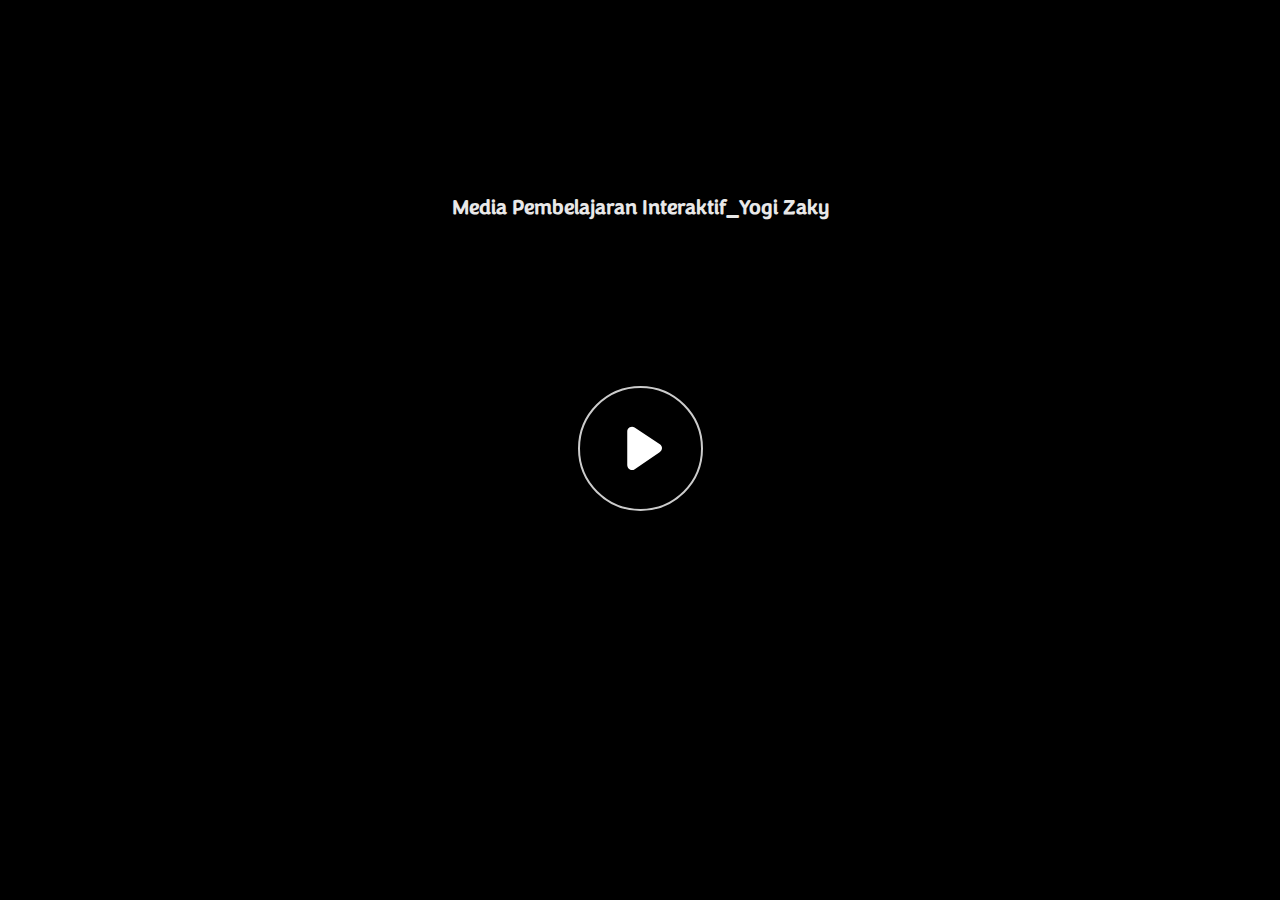
<file: index.html>
﻿<!doctype html>
<html lang="id-ID">
<head>
  <meta charset="utf-8">
  <!-- Created using Storyline 360 x64 - http://www.articulate.com  -->
  <!-- version: 3.106.35891.0 -->
  <title>Media Pembelajaran Interaktif_Yogi Zaky</title>
  <meta http-equiv="x-ua-compatible" content="IE=edge"/>
  <meta name="viewport" content="width=device-width,initial-scale=1,user-scalable=no,shrink-to-fit=no,minimal-ui"/>
  <meta name="apple-mobile-web-app-capable" content="yes"/>
  <style>
    html, body { height: 100%; padding: 0; margin: 0 }
    #app { height: 100%; width: 100%; }
  </style>

  <script>
    window.DS = {};
    window.globals = {
      DATA_PATH_BASE: '',
      HAS_FRAME: true,
      HAS_SLIDE: true,

      lmsPresent: false,
      tinCanPresent: false,
      cmi5Present: false,
      aoSupport: false,
      scale: 'LockedFit',
      captureRc: false,
      browserSize: 'optimal',
      bgColor: '#282828',
      features: 'DropInBase,LocalizationCaptionReview,MultipleQuizTracking,PlayerSizeOption',
      themeName: 'unified',
      preloaderColor: '#FFFFFF',
      suppressAnalytics: false,
      productChannel: 'stable',
      publishSource: 'storyline',
      aid: 'aid|f4f74f90-67a0-53ce-b153-fd364ae0b8ae',
      cid: '0b6b1bb6-2cb1-4160-aae7-8159f3003866',
      playerVersion: '3.106.35891.0',
      publishTimestamp: '2025-12-18T18:23:37.5723066Z',
      maxIosVideoElements: 10,
      connectionSettings: { message: 'Anda%20sedang%20luring.%20Mencoba%20menyambungkan%20kembali...', useDarkTheme: false, mode: 'disabled' },
      hasFeature: function(feature) {
        return this.features.split(',').includes(feature);
      },
      
      parseParams: function(qs) {
        if (window.globals.parsedParams != null) {
          return window.globals.parsedParams;
        }
        qs = (qs || window.location.search.substr(1)).split('+').join(' ');
        var params = {},
            tokens,
            re = /[?&]?([^=]+)=([^&]*)/g;

        while (tokens = re.exec(qs)) {
          params[decodeURIComponent(tokens[1]).trim()] =
            decodeURIComponent(tokens[2]).trim();
        }
        window.globals.parsedParams = params;
        return params;
      }

    };

    if (window.flagsUnderTest != null) {
      window.globals.features = window.flagsUnderTest.reduce((accum, feature) => {
        if (!accum.includes(feature)) {
          accum.push(feature);
        }
        return accum;
      }, window.globals.features.split(',')).join();
    }
  </script>
  <script>
    var isIe11 = ('ActiveXObject' in window || window.MSBlobBuilder != null)
      && window.msCrypto != null && !window.ActiveXObject;
    if (isIe11) {
      window.globals.unsupportedBrowser = true;
      document.write(atob('[base64]'));
    }
  </script>

  <script>
    if (window.globals.hasFeature('Localization')) {
      
      
    }
  </script>

  
  
  <script>window.THREE = { };</script>
  
</head>
<body style="background: #282828" class="cs-HTML theme-unified">
  <!-- 360 -->
  <script>!function(){var e,i=/iPhone/i,o=/iPod/i,n=/iPad/i,t=/\biOS-universal(?:.+)Mac\b/i,r=/\bAndroid(?:.+)Mobile\b/i,a=/Android/i,d=/(?:SD4930UR|\bSilk(?:.+)Mobile\b)/i,p=/Silk/i,l=/Windows Phone/i,u=/\bWindows(?:.+)ARM\b/i,b=/BlackBerry/i,s=/BB10/i,c=/Opera Mini/i,f=/\b(CriOS|Chrome)(?:.+)Mobile/i,h=/Mobile(?:.+)Firefox\b/i,v=function(e){return void 0!==e&&"MacIntel"===e.platform&&"number"==typeof e.maxTouchPoints&&e.maxTouchPoints>1&&"undefined"==typeof MSStream};e=function(e){var m={userAgent:"",platform:"",maxTouchPoints:0};e||"undefined"==typeof navigator?"string"==typeof e?m.userAgent=e:e&&e.userAgent&&(m={userAgent:e.userAgent,platform:e.platform,maxTouchPoints:e.maxTouchPoints||0}):m={userAgent:navigator.userAgent,platform:navigator.platform,maxTouchPoints:navigator.maxTouchPoints||0};var g=m.userAgent,y=g.split("[FBAN");void 0!==y[1]&&(g=y[0]),void 0!==(y=g.split("Twitter"))[1]&&(g=y[0]);var A=function(e){return function(i){return i.test(e)}}(g),w={apple:{phone:A(i)&&!A(l),ipod:A(o),tablet:!A(i)&&(A(n)||v(m))&&!A(l),universal:A(t),device:(A(i)||A(o)||A(n)||A(t)||v(m))&&!A(l)},amazon:{phone:A(d),tablet:!A(d)&&A(p),device:A(d)||A(p)},android:{phone:!A(l)&&A(d)||!A(l)&&A(r),tablet:!A(l)&&!A(d)&&!A(r)&&(A(p)||A(a)),device:!A(l)&&(A(d)||A(p)||A(r)||A(a))||A(/\bokhttp\b/i)},windows:{phone:A(l),tablet:A(u),device:A(l)||A(u)},other:{blackberry:A(b),blackberry10:A(s),opera:A(c),firefox:A(h),chrome:A(f),device:A(b)||A(s)||A(c)||A(h)||A(f)},any:!1,phone:!1,tablet:!1};return w.any=w.apple.device||w.android.device||w.windows.device||w.other.device,w.phone=w.apple.phone||w.android.phone||w.windows.phone,w.tablet=w.apple.tablet||w.android.tablet||w.windows.tablet,w}(),"object"==typeof exports&&"undefined"!=typeof module?module.exports=e:"function"==typeof define&&define.amd?define((function(){return e})):this.isMobile=e}();
    window.isMobile.apple.tablet = window.isMobile.apple.tablet ||
      (navigator.platform === 'MacIntel' && navigator.maxTouchPoints > 1);
    window.isMobile.apple.device = window.isMobile.apple.device || window.isMobile.apple.tablet;
    window.isMobile.tablet = window.isMobile.tablet || window.isMobile.apple.tablet;
    window.isMobile.any = window.isMobile.any || window.isMobile.apple.tablet;
  </script>

  <div id="focus-sink" tabindex="-1"></div>

  <div id="preso"></div>
  <script>
    (function() {

      var classTypes = [ 'desktop', 'mobile', 'phone', 'tablet' ];

      var addDeviceClasses = function(prefix, testObj) {
        var curr, i;
        for (i = 0; i < classTypes.length; i++) {
          curr = classTypes[i];
          if (testObj[curr]) {
            document.body.classList.add(prefix + curr);
          }
        }
      };

      var params = window.globals.parseParams(),
          isDevicePreview = params.devicepreview === '1',
          isPhoneOverride = params.deviceType === 'phone' || (isDevicePreview && params.phone == '1'),
          isTabletOverride = (params.deviceType === 'tablet' || isDevicePreview) && !isPhoneOverride,
          isMobileOverride = isPhoneOverride || isTabletOverride;

      var deviceView = {
        desktop: !window.isMobile.any && !isMobileOverride,
        mobile: window.isMobile.any || isMobileOverride,
        phone: isPhoneOverride || (window.isMobile.phone && !isTabletOverride),
        tablet: isTabletOverride || window.isMobile.tablet
      };

      window.globals.deviceView = deviceView;
      window.isMobile.desktop = !window.isMobile.any;
      window.isMobile.mobile = window.isMobile.any;

      addDeviceClasses('view-', deviceView);

    })();
  </script>
  
  <script src='story_content/triggers.js' type=text/javascript></script>
<script src='story_content/user.js' type=text/javascript></script>
  <div class="slide-loader"></div>

  <script>
    var doc = document, loader = doc.body.querySelector('.slide-loader'); [ 1, 2, 3 ].forEach(function(n) { var d = doc.createElement('div'); d.style.backgroundColor = window.globals.preloaderColor; d.classList.add('mobile-loader-dot'); d.classList.add('dot' + n); loader.appendChild(d); });
  </script>

  <div class="mobile-load-title-overlay" style="display: none">
    <div class="mobile-load-title">Media Pembelajaran Interaktif_Yogi Zaky</div>
  </div>

  <div class="mobile-chrome-warning"></div>

  
<style>
  .warn-connection-dialog {
    display: none;
    background: transparent;
    pointer-events: all;
    position: fixed;
    left: 0;
    top: 0;
    width: 100%;
    height: 100%;
    z-index: 999;
  }

  .warn-connection-content {
    pointer-events: all;
    border-radius: 4px;
    background: white;
    border: 1px solid #E7E7E7;
    color: #333333;
    box-shadow: 0 2px 4px rgba(0, 0, 0, 0.25);
    transition: all 150ms ease-out;
    position: absolute;
    white-space: nowrap;
  }

  .view-phone.is-landscape .warn-connection-content {
    left: 23px;
    bottom: 23px;
  }

  .view-tablet.is-landscape .warn-connection-content {
    left: 50%;
    top: 20px;
    transform: translateX(-50%);
  }

  .view-mobile.is-portrait .warn-connection-content {
    transform: translate(-50%, calc(-100% - 15px));
  }

  .warn-connection-content p {
    display: inline-block;
    margin: 0 8px 0 0;
    line-height: 33px;
    font-size: 11px;
  }

  .warn-connection-content svg {
    position: relative;
    vertical-align: middle;
    margin: 0 2px 2px 8px;
  }

  .view-desktop .warn-connection-content {
    left: 1.5em;
    bottom: 1.5em;
  }

  .view-desktop .warn-connection-content p {
    font-size: 1.1em;
  }

  .is-offline .warn-connection-dialog {
    display: block;
  }

  .is-offline .cs-panel * {
    pointer-events: none !important;
  }

  .is-offline .cs-panel {
    pointer-events: all !important;
  }

  .is-offline #nav-controls * {
    pointer-events: none !important;
  }

  .is-offline #nav-controls {
    pointer-events: all !important;
  }
</style>

<div class="warn-connection-dialog" role="alertdialog" aria-modal="true" tabindex="0" aria-labelledby="warn-connection-message">
  <div class="warn-connection-content">
    <svg width="17" height="15" viewBox="0 0 17 15" xmlns="http://www.w3.org/2000/svg">
      <path fill="#8F0000" stroke="white" d="M16.07,12.98 L15.88,12.23 L9.51,1.21 C8.97,0.26,7.6,0.26,7.06,1.21 L0.69,12.23 C0.15,13.16,0.81,14.36,1.91,14.36 H14.65 C15.47,14.36,16.05,13.7,16.07,12.98 Z"/>
      <path fill="white" stroke="white" d="M8.58,5.5 C8.35,5.28,8.5,5.35,8.21,5.32 C8.09,5.35,7.97,5.49,7.96,5.67 C7.97,5.79,7.98,5.92,7.98,6.04 L7.98,6.04 C7.99,6.17,8,6.31,8.01,6.43 L8.01,6.44 C8.03,6.92,8.06,7.41,8.09,7.9 L8.09,7.9 C8.12,8.39,8.14,8.88,8.17,9.37 C8.17,9.39,8.18,9.42,8.2,9.44 C8.23,9.46,8.25,9.47,8.28,9.47 C8.31,9.47,8.34,9.46,8.35,9.44 C8.37,9.43,8.38,9.4,8.39,9.35 L8.39,9.34 C8.39,9.24,8.4,9.15,8.4,9.05 L8.4,9.05 C8.41,8.96,8.41,8.86,8.42,8.75 C8.43,8.44,8.45,8.12,8.47,7.81 L8.47,7.81 C8.49,7.49,8.51,7.18,8.53,6.87 C8.55,6.46,8.56,6.05,8.59,5.64 L8.6,5.62 C8.6,5.57,8.59,5.53,8.58,5.5 L8.21,5.32 Z"/>
      <circle fill="white" stroke="white" cx="8.3" cy="11.35" r="0.3"/>
    </svg>
    <p id="warn-connection-message">You are offline. Trying to reconnect...</p>
  </div>
</div>

<script>
  (function() {
    window.DS.connection = {
      warningShown: false,
      assets: {},
      loadingAssetGroup: false,
      retryDelay: 500
    };

    var connectionSettings = window.globals.connectionSettings || {};

    var useConnectionMessages = window.AbortController != null &&
      window.location.protocol != 'file:' &&
      connectionSettings.mode === 'normal';

    window.DS.connection.useConnectionMessages = useConnectionMessages;

    var assetCount = 0;
    var checkLoadedId;


    if (useConnectionMessages && connectionSettings != null) {
      var contentEl = document.querySelector('.warn-connection-content');
      var messageEl = contentEl.querySelector('p');

      if (connectionSettings.useDarkTheme) {
        contentEl.style.borderColor = '#BABBBA';
        contentEl.style.backgroundColor = '#282828';
        contentEl.style.color = '#FFFFFF';
      }

      if (connectionSettings.message != null) {
        messageEl.textContent = window.decodeURIComponent(connectionSettings.message);
      }
    }

    function checkAssetsReady() {
      for (var i in DS.connection.assets) {
        if (!DS.connection.assets[i].success) {
          return false;
        }
      }
      return true;
    }

    function stopAssetGroup() {
      if (!useConnectionMessages) { return; }

      assetCount = 0;

      DS.connection.oldAssetGroup = DS.connection.assets;
      DS.connection.assets = {};
      DS.connection.loadingAssetGroup = false;
      clearInterval(checkLoadedId);
    }

    function startAssetGroup() {
      if (!useConnectionMessages) { return; }
      var ticks = 0;
      clearInterval(checkLoadedId);
      checkLoadedId = setInterval(function() {
        var loaded = 0;
        if (assetCount === 0 && loaded === 0) {
          clearInterval(checkLoadedId);
          return;
        }

        for (var i in DS.connection.assets) {
          if (DS.connection.assets[i].success) {
            loaded++;
          }
        }

        if (assetCount === loaded && checkAssetsReady()) {
          for (var i in DS.connection.assets) {
            if (DS.connection.assets[i].action) {
              DS.connection.assets[i].action();
            }
          }
          hideWarning();
          stopAssetGroup();
        }
      }, 100)
    }

    function requiredAsset(url, action, retry, type) {
      if (!useConnectionMessages) { return; }
      if (DS.connection.assets[url]) { return; }

      DS.connection.assets[url] = {
        success: false, action: action, retry: retry, type: type
      };
      assetCount = Object.keys(DS.connection.assets).length;
      if (!DS.connection.loadingAssetGroup) {
        startAssetGroup();
      }
      DS.connection.loadingAssetGroup = true;
    }

    function assetLoaded(url) {
      if (!useConnectionMessages) { return; }
      if (DS.connection.assets[url]) {
        DS.connection.assets[url].success = true;
      }
    }

    function assetFailed(url) {
      if (!useConnectionMessages) { return; }
      if (!DS.connection.assets[url]) {
        if (/\.js$/.test(url) && url.indexOf('transcripts') === -1) {
          setTimeout(function() {
            if (DS.connection.lastSlideLoaded != null) {
              DS.connection.lastSlideLoaded();
            }
          }, DS.connection.retryDelay);
        }
        return;
      }
      if (!DS.connection.warningShown) { showWarning(); }
      if (DS.connection.assets[url].retry) {
        setTimeout(function() {
          if (!DS.connection.assets[url].success) {
            DS.connection.assets[url].retry()
          }
        }, DS.connection.retryDelay);
      }
    }

    function hideWarning() {
      document.body.classList.remove('is-offline');
      DS.connection.warningShown = false;
      enableKeys();
    }
    DS.connection.hideWarning = hideWarning

    function showWarning(btn) {
      document.body.classList.add('is-offline')
      DS.connection.warningShown = true;
      updateWarningPosition();
      disableKeys();
    }

    function updateWarningPosition() {
      if (!DS.connection.warningShown) {
        return;
      }

      var isPortrait = document.body.classList.contains('is-portrait');
      var isMobile = document.body.classList.contains('view-mobile');
      var warningEl = document.querySelector('.warn-connection-content');

      if (isPortrait && isMobile) {
        var slide = document.querySelector('.primary-slide');
        var slideRect = slide != null
          ? slide.getBoundingClientRect()
          : { top: window.innerHeight, left: 0, width: window.innerWidth };

        warningEl.style.top = `${slideRect.top}px`
        warningEl.style.left = `${slideRect.left + slideRect.width / 2}px`
      } else {
        warningEl.style.top = null;
        warningEl.style.left = null;
      }

      window.requestAnimationFrame(updateWarningPosition);
    }

    function onDisableKeyDown(e) {
      e.preventDefault();
      e.stopImmediatePropagation();
    }

    function onDisableKeyUp(e) {
      e.preventDefault();
      e.stopImmediatePropagation();
    }

    var accStyle = document.createElement('style');
    var warnDialogEl = document.querySelector('.warn-connection-dialog');

    function disableKeys() {
      if (DS.views && DS.views.nsStack && DS.views.nsStack.length === 1) {
        DS.views.nsStack[0].tabReachable = false
        DS.views.nsStack[0].updateTabIndex(true);
      }

      accStyle.innerHTML = '.acc-shadow-dom { display: none; }';
      document.body.appendChild(accStyle);

      warnDialogEl.parentNode.append(warnDialogEl);
      warnDialogEl.focus();
    }

    function enableKeys() {
      accStyle.remove();
      if (DS.views && DS.views.nsStack && DS.views.nsStack.length === 1 && DS.views.nsStack[0].name === '_frame') {
        DS.views.nsStack[0].tabReachable = true;
        DS.views.nsStack[0].updateTabIndex();
      }
    }

    // these will all be noops if the feature flag isn't set in
    // the data and `window.globals.features`
    DS.connection.requiredAsset = requiredAsset;
    DS.connection.assetLoaded = assetLoaded;
    DS.connection.assetFailed = assetFailed;
    DS.connection.stopAssetGroup = stopAssetGroup;
    DS.connection.startAssetGroup = startAssetGroup;
  })();
</script>


  <script>
    
    if (window.autoSpider && window.vInterfaceObject) {
      document.querySelector('.mobile-load-title-overlay').style.display = 'none';
    }
  </script>

  

  <link rel="stylesheet" href="html5/data/css/output.min.css" data-noprefix/>
</body>
<script src="html5/lib/scripts/bootstrapper.min.js"></script>
</html>
</file>
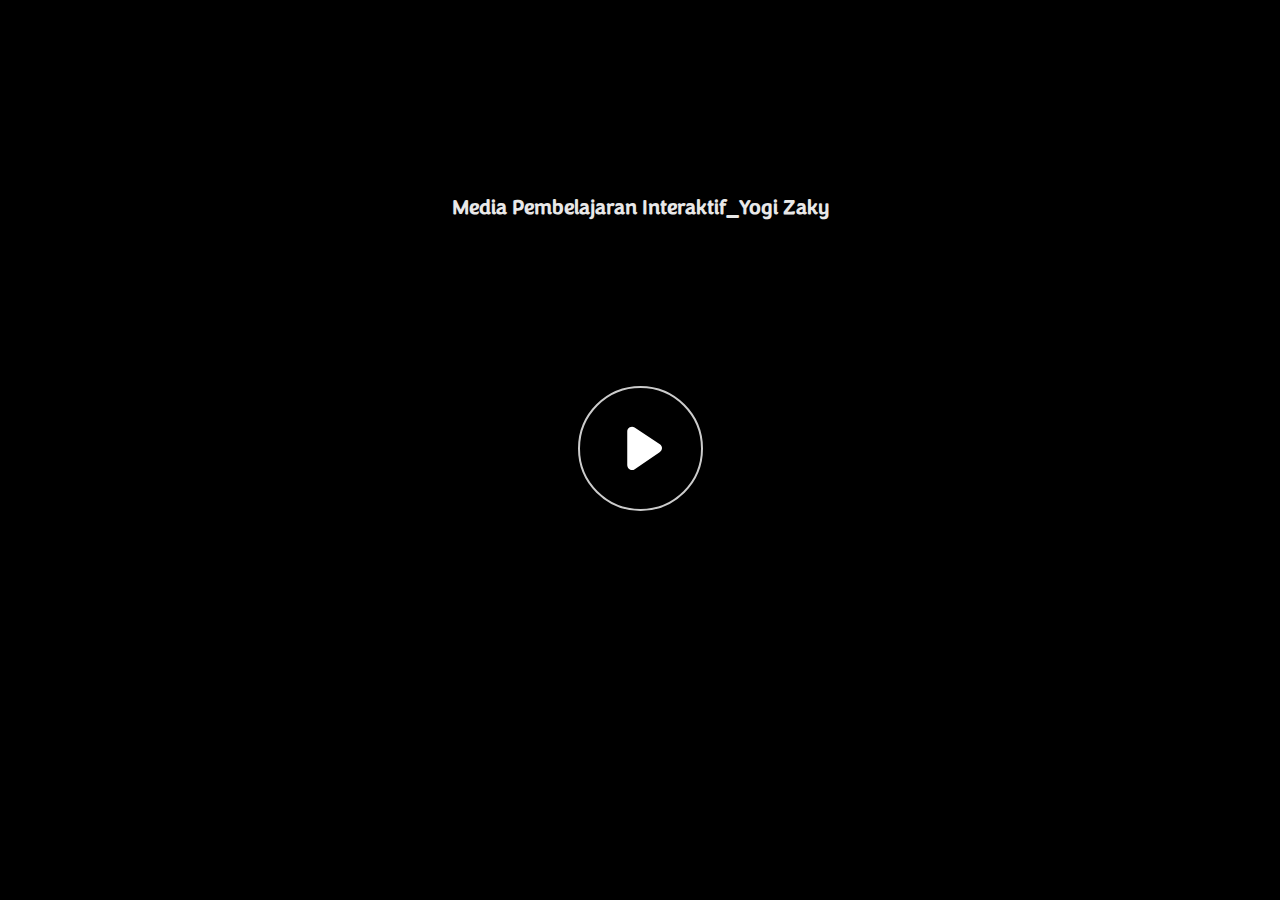
<file: story.html>
﻿<!doctype html>
<html lang="id-ID">
<head>
  <meta charset="utf-8">
  <!-- Created using Storyline 360 x64 - http://www.articulate.com  -->
  <!-- version: 3.106.35891.0 -->
  <title>Media Pembelajaran Interaktif_Yogi Zaky</title>
  <meta http-equiv="x-ua-compatible" content="IE=edge"/>
  <meta name="viewport" content="width=device-width,initial-scale=1,user-scalable=no,shrink-to-fit=no,minimal-ui"/>
  <meta name="apple-mobile-web-app-capable" content="yes"/>
  <style>
    html, body { height: 100%; padding: 0; margin: 0 }
    #app { height: 100%; width: 100%; }
  </style>

  <script>
    window.DS = {};
    window.globals = {
      DATA_PATH_BASE: '',
      HAS_FRAME: true,
      HAS_SLIDE: true,

      lmsPresent: false,
      tinCanPresent: false,
      cmi5Present: false,
      aoSupport: false,
      scale: 'LockedFit',
      captureRc: false,
      browserSize: 'optimal',
      bgColor: '#282828',
      features: 'DropInBase,LocalizationCaptionReview,MultipleQuizTracking,PlayerSizeOption',
      themeName: 'unified',
      preloaderColor: '#FFFFFF',
      suppressAnalytics: false,
      productChannel: 'stable',
      publishSource: 'storyline',
      aid: 'aid|f4f74f90-67a0-53ce-b153-fd364ae0b8ae',
      cid: '0b6b1bb6-2cb1-4160-aae7-8159f3003866',
      playerVersion: '3.106.35891.0',
      publishTimestamp: '2025-12-18T18:23:37.5723066Z',
      maxIosVideoElements: 10,
      connectionSettings: { message: 'Anda%20sedang%20luring.%20Mencoba%20menyambungkan%20kembali...', useDarkTheme: false, mode: 'disabled' },
      hasFeature: function(feature) {
        return this.features.split(',').includes(feature);
      },
      
      parseParams: function(qs) {
        if (window.globals.parsedParams != null) {
          return window.globals.parsedParams;
        }
        qs = (qs || window.location.search.substr(1)).split('+').join(' ');
        var params = {},
            tokens,
            re = /[?&]?([^=]+)=([^&]*)/g;

        while (tokens = re.exec(qs)) {
          params[decodeURIComponent(tokens[1]).trim()] =
            decodeURIComponent(tokens[2]).trim();
        }
        window.globals.parsedParams = params;
        return params;
      }

    };

    if (window.flagsUnderTest != null) {
      window.globals.features = window.flagsUnderTest.reduce((accum, feature) => {
        if (!accum.includes(feature)) {
          accum.push(feature);
        }
        return accum;
      }, window.globals.features.split(',')).join();
    }
  </script>
  <script>
    var isIe11 = ('ActiveXObject' in window || window.MSBlobBuilder != null)
      && window.msCrypto != null && !window.ActiveXObject;
    if (isIe11) {
      window.globals.unsupportedBrowser = true;
      document.write(atob('[base64]'));
    }
  </script>

  <script>
    if (window.globals.hasFeature('Localization')) {
      
      
    }
  </script>

  
  
  <script>window.THREE = { };</script>
  
</head>
<body style="background: #282828" class="cs-HTML theme-unified">
  <!-- 360 -->
  <script>!function(){var e,i=/iPhone/i,o=/iPod/i,n=/iPad/i,t=/\biOS-universal(?:.+)Mac\b/i,r=/\bAndroid(?:.+)Mobile\b/i,a=/Android/i,d=/(?:SD4930UR|\bSilk(?:.+)Mobile\b)/i,p=/Silk/i,l=/Windows Phone/i,u=/\bWindows(?:.+)ARM\b/i,b=/BlackBerry/i,s=/BB10/i,c=/Opera Mini/i,f=/\b(CriOS|Chrome)(?:.+)Mobile/i,h=/Mobile(?:.+)Firefox\b/i,v=function(e){return void 0!==e&&"MacIntel"===e.platform&&"number"==typeof e.maxTouchPoints&&e.maxTouchPoints>1&&"undefined"==typeof MSStream};e=function(e){var m={userAgent:"",platform:"",maxTouchPoints:0};e||"undefined"==typeof navigator?"string"==typeof e?m.userAgent=e:e&&e.userAgent&&(m={userAgent:e.userAgent,platform:e.platform,maxTouchPoints:e.maxTouchPoints||0}):m={userAgent:navigator.userAgent,platform:navigator.platform,maxTouchPoints:navigator.maxTouchPoints||0};var g=m.userAgent,y=g.split("[FBAN");void 0!==y[1]&&(g=y[0]),void 0!==(y=g.split("Twitter"))[1]&&(g=y[0]);var A=function(e){return function(i){return i.test(e)}}(g),w={apple:{phone:A(i)&&!A(l),ipod:A(o),tablet:!A(i)&&(A(n)||v(m))&&!A(l),universal:A(t),device:(A(i)||A(o)||A(n)||A(t)||v(m))&&!A(l)},amazon:{phone:A(d),tablet:!A(d)&&A(p),device:A(d)||A(p)},android:{phone:!A(l)&&A(d)||!A(l)&&A(r),tablet:!A(l)&&!A(d)&&!A(r)&&(A(p)||A(a)),device:!A(l)&&(A(d)||A(p)||A(r)||A(a))||A(/\bokhttp\b/i)},windows:{phone:A(l),tablet:A(u),device:A(l)||A(u)},other:{blackberry:A(b),blackberry10:A(s),opera:A(c),firefox:A(h),chrome:A(f),device:A(b)||A(s)||A(c)||A(h)||A(f)},any:!1,phone:!1,tablet:!1};return w.any=w.apple.device||w.android.device||w.windows.device||w.other.device,w.phone=w.apple.phone||w.android.phone||w.windows.phone,w.tablet=w.apple.tablet||w.android.tablet||w.windows.tablet,w}(),"object"==typeof exports&&"undefined"!=typeof module?module.exports=e:"function"==typeof define&&define.amd?define((function(){return e})):this.isMobile=e}();
    window.isMobile.apple.tablet = window.isMobile.apple.tablet ||
      (navigator.platform === 'MacIntel' && navigator.maxTouchPoints > 1);
    window.isMobile.apple.device = window.isMobile.apple.device || window.isMobile.apple.tablet;
    window.isMobile.tablet = window.isMobile.tablet || window.isMobile.apple.tablet;
    window.isMobile.any = window.isMobile.any || window.isMobile.apple.tablet;
  </script>

  <div id="focus-sink" tabindex="-1"></div>

  <div id="preso"></div>
  <script>
    (function() {

      var classTypes = [ 'desktop', 'mobile', 'phone', 'tablet' ];

      var addDeviceClasses = function(prefix, testObj) {
        var curr, i;
        for (i = 0; i < classTypes.length; i++) {
          curr = classTypes[i];
          if (testObj[curr]) {
            document.body.classList.add(prefix + curr);
          }
        }
      };

      var params = window.globals.parseParams(),
          isDevicePreview = params.devicepreview === '1',
          isPhoneOverride = params.deviceType === 'phone' || (isDevicePreview && params.phone == '1'),
          isTabletOverride = (params.deviceType === 'tablet' || isDevicePreview) && !isPhoneOverride,
          isMobileOverride = isPhoneOverride || isTabletOverride;

      var deviceView = {
        desktop: !window.isMobile.any && !isMobileOverride,
        mobile: window.isMobile.any || isMobileOverride,
        phone: isPhoneOverride || (window.isMobile.phone && !isTabletOverride),
        tablet: isTabletOverride || window.isMobile.tablet
      };

      window.globals.deviceView = deviceView;
      window.isMobile.desktop = !window.isMobile.any;
      window.isMobile.mobile = window.isMobile.any;

      addDeviceClasses('view-', deviceView);

    })();
  </script>
  
  <script src='story_content/triggers.js' type=text/javascript></script>
<script src='story_content/user.js' type=text/javascript></script>
  <div class="slide-loader"></div>

  <script>
    var doc = document, loader = doc.body.querySelector('.slide-loader'); [ 1, 2, 3 ].forEach(function(n) { var d = doc.createElement('div'); d.style.backgroundColor = window.globals.preloaderColor; d.classList.add('mobile-loader-dot'); d.classList.add('dot' + n); loader.appendChild(d); });
  </script>

  <div class="mobile-load-title-overlay" style="display: none">
    <div class="mobile-load-title">Media Pembelajaran Interaktif_Yogi Zaky</div>
  </div>

  <div class="mobile-chrome-warning"></div>

  
<style>
  .warn-connection-dialog {
    display: none;
    background: transparent;
    pointer-events: all;
    position: fixed;
    left: 0;
    top: 0;
    width: 100%;
    height: 100%;
    z-index: 999;
  }

  .warn-connection-content {
    pointer-events: all;
    border-radius: 4px;
    background: white;
    border: 1px solid #E7E7E7;
    color: #333333;
    box-shadow: 0 2px 4px rgba(0, 0, 0, 0.25);
    transition: all 150ms ease-out;
    position: absolute;
    white-space: nowrap;
  }

  .view-phone.is-landscape .warn-connection-content {
    left: 23px;
    bottom: 23px;
  }

  .view-tablet.is-landscape .warn-connection-content {
    left: 50%;
    top: 20px;
    transform: translateX(-50%);
  }

  .view-mobile.is-portrait .warn-connection-content {
    transform: translate(-50%, calc(-100% - 15px));
  }

  .warn-connection-content p {
    display: inline-block;
    margin: 0 8px 0 0;
    line-height: 33px;
    font-size: 11px;
  }

  .warn-connection-content svg {
    position: relative;
    vertical-align: middle;
    margin: 0 2px 2px 8px;
  }

  .view-desktop .warn-connection-content {
    left: 1.5em;
    bottom: 1.5em;
  }

  .view-desktop .warn-connection-content p {
    font-size: 1.1em;
  }

  .is-offline .warn-connection-dialog {
    display: block;
  }

  .is-offline .cs-panel * {
    pointer-events: none !important;
  }

  .is-offline .cs-panel {
    pointer-events: all !important;
  }

  .is-offline #nav-controls * {
    pointer-events: none !important;
  }

  .is-offline #nav-controls {
    pointer-events: all !important;
  }
</style>

<div class="warn-connection-dialog" role="alertdialog" aria-modal="true" tabindex="0" aria-labelledby="warn-connection-message">
  <div class="warn-connection-content">
    <svg width="17" height="15" viewBox="0 0 17 15" xmlns="http://www.w3.org/2000/svg">
      <path fill="#8F0000" stroke="white" d="M16.07,12.98 L15.88,12.23 L9.51,1.21 C8.97,0.26,7.6,0.26,7.06,1.21 L0.69,12.23 C0.15,13.16,0.81,14.36,1.91,14.36 H14.65 C15.47,14.36,16.05,13.7,16.07,12.98 Z"/>
      <path fill="white" stroke="white" d="M8.58,5.5 C8.35,5.28,8.5,5.35,8.21,5.32 C8.09,5.35,7.97,5.49,7.96,5.67 C7.97,5.79,7.98,5.92,7.98,6.04 L7.98,6.04 C7.99,6.17,8,6.31,8.01,6.43 L8.01,6.44 C8.03,6.92,8.06,7.41,8.09,7.9 L8.09,7.9 C8.12,8.39,8.14,8.88,8.17,9.37 C8.17,9.39,8.18,9.42,8.2,9.44 C8.23,9.46,8.25,9.47,8.28,9.47 C8.31,9.47,8.34,9.46,8.35,9.44 C8.37,9.43,8.38,9.4,8.39,9.35 L8.39,9.34 C8.39,9.24,8.4,9.15,8.4,9.05 L8.4,9.05 C8.41,8.96,8.41,8.86,8.42,8.75 C8.43,8.44,8.45,8.12,8.47,7.81 L8.47,7.81 C8.49,7.49,8.51,7.18,8.53,6.87 C8.55,6.46,8.56,6.05,8.59,5.64 L8.6,5.62 C8.6,5.57,8.59,5.53,8.58,5.5 L8.21,5.32 Z"/>
      <circle fill="white" stroke="white" cx="8.3" cy="11.35" r="0.3"/>
    </svg>
    <p id="warn-connection-message">You are offline. Trying to reconnect...</p>
  </div>
</div>

<script>
  (function() {
    window.DS.connection = {
      warningShown: false,
      assets: {},
      loadingAssetGroup: false,
      retryDelay: 500
    };

    var connectionSettings = window.globals.connectionSettings || {};

    var useConnectionMessages = window.AbortController != null &&
      window.location.protocol != 'file:' &&
      connectionSettings.mode === 'normal';

    window.DS.connection.useConnectionMessages = useConnectionMessages;

    var assetCount = 0;
    var checkLoadedId;


    if (useConnectionMessages && connectionSettings != null) {
      var contentEl = document.querySelector('.warn-connection-content');
      var messageEl = contentEl.querySelector('p');

      if (connectionSettings.useDarkTheme) {
        contentEl.style.borderColor = '#BABBBA';
        contentEl.style.backgroundColor = '#282828';
        contentEl.style.color = '#FFFFFF';
      }

      if (connectionSettings.message != null) {
        messageEl.textContent = window.decodeURIComponent(connectionSettings.message);
      }
    }

    function checkAssetsReady() {
      for (var i in DS.connection.assets) {
        if (!DS.connection.assets[i].success) {
          return false;
        }
      }
      return true;
    }

    function stopAssetGroup() {
      if (!useConnectionMessages) { return; }

      assetCount = 0;

      DS.connection.oldAssetGroup = DS.connection.assets;
      DS.connection.assets = {};
      DS.connection.loadingAssetGroup = false;
      clearInterval(checkLoadedId);
    }

    function startAssetGroup() {
      if (!useConnectionMessages) { return; }
      var ticks = 0;
      clearInterval(checkLoadedId);
      checkLoadedId = setInterval(function() {
        var loaded = 0;
        if (assetCount === 0 && loaded === 0) {
          clearInterval(checkLoadedId);
          return;
        }

        for (var i in DS.connection.assets) {
          if (DS.connection.assets[i].success) {
            loaded++;
          }
        }

        if (assetCount === loaded && checkAssetsReady()) {
          for (var i in DS.connection.assets) {
            if (DS.connection.assets[i].action) {
              DS.connection.assets[i].action();
            }
          }
          hideWarning();
          stopAssetGroup();
        }
      }, 100)
    }

    function requiredAsset(url, action, retry, type) {
      if (!useConnectionMessages) { return; }
      if (DS.connection.assets[url]) { return; }

      DS.connection.assets[url] = {
        success: false, action: action, retry: retry, type: type
      };
      assetCount = Object.keys(DS.connection.assets).length;
      if (!DS.connection.loadingAssetGroup) {
        startAssetGroup();
      }
      DS.connection.loadingAssetGroup = true;
    }

    function assetLoaded(url) {
      if (!useConnectionMessages) { return; }
      if (DS.connection.assets[url]) {
        DS.connection.assets[url].success = true;
      }
    }

    function assetFailed(url) {
      if (!useConnectionMessages) { return; }
      if (!DS.connection.assets[url]) {
        if (/\.js$/.test(url) && url.indexOf('transcripts') === -1) {
          setTimeout(function() {
            if (DS.connection.lastSlideLoaded != null) {
              DS.connection.lastSlideLoaded();
            }
          }, DS.connection.retryDelay);
        }
        return;
      }
      if (!DS.connection.warningShown) { showWarning(); }
      if (DS.connection.assets[url].retry) {
        setTimeout(function() {
          if (!DS.connection.assets[url].success) {
            DS.connection.assets[url].retry()
          }
        }, DS.connection.retryDelay);
      }
    }

    function hideWarning() {
      document.body.classList.remove('is-offline');
      DS.connection.warningShown = false;
      enableKeys();
    }
    DS.connection.hideWarning = hideWarning

    function showWarning(btn) {
      document.body.classList.add('is-offline')
      DS.connection.warningShown = true;
      updateWarningPosition();
      disableKeys();
    }

    function updateWarningPosition() {
      if (!DS.connection.warningShown) {
        return;
      }

      var isPortrait = document.body.classList.contains('is-portrait');
      var isMobile = document.body.classList.contains('view-mobile');
      var warningEl = document.querySelector('.warn-connection-content');

      if (isPortrait && isMobile) {
        var slide = document.querySelector('.primary-slide');
        var slideRect = slide != null
          ? slide.getBoundingClientRect()
          : { top: window.innerHeight, left: 0, width: window.innerWidth };

        warningEl.style.top = `${slideRect.top}px`
        warningEl.style.left = `${slideRect.left + slideRect.width / 2}px`
      } else {
        warningEl.style.top = null;
        warningEl.style.left = null;
      }

      window.requestAnimationFrame(updateWarningPosition);
    }

    function onDisableKeyDown(e) {
      e.preventDefault();
      e.stopImmediatePropagation();
    }

    function onDisableKeyUp(e) {
      e.preventDefault();
      e.stopImmediatePropagation();
    }

    var accStyle = document.createElement('style');
    var warnDialogEl = document.querySelector('.warn-connection-dialog');

    function disableKeys() {
      if (DS.views && DS.views.nsStack && DS.views.nsStack.length === 1) {
        DS.views.nsStack[0].tabReachable = false
        DS.views.nsStack[0].updateTabIndex(true);
      }

      accStyle.innerHTML = '.acc-shadow-dom { display: none; }';
      document.body.appendChild(accStyle);

      warnDialogEl.parentNode.append(warnDialogEl);
      warnDialogEl.focus();
    }

    function enableKeys() {
      accStyle.remove();
      if (DS.views && DS.views.nsStack && DS.views.nsStack.length === 1 && DS.views.nsStack[0].name === '_frame') {
        DS.views.nsStack[0].tabReachable = true;
        DS.views.nsStack[0].updateTabIndex();
      }
    }

    // these will all be noops if the feature flag isn't set in
    // the data and `window.globals.features`
    DS.connection.requiredAsset = requiredAsset;
    DS.connection.assetLoaded = assetLoaded;
    DS.connection.assetFailed = assetFailed;
    DS.connection.stopAssetGroup = stopAssetGroup;
    DS.connection.startAssetGroup = startAssetGroup;
  })();
</script>


  <script>
    
    if (window.autoSpider && window.vInterfaceObject) {
      document.querySelector('.mobile-load-title-overlay').style.display = 'none';
    }
  </script>

  

  <link rel="stylesheet" href="html5/data/css/output.min.css" data-noprefix/>
</body>
<script src="html5/lib/scripts/bootstrapper.min.js"></script>
</html>
</file>
